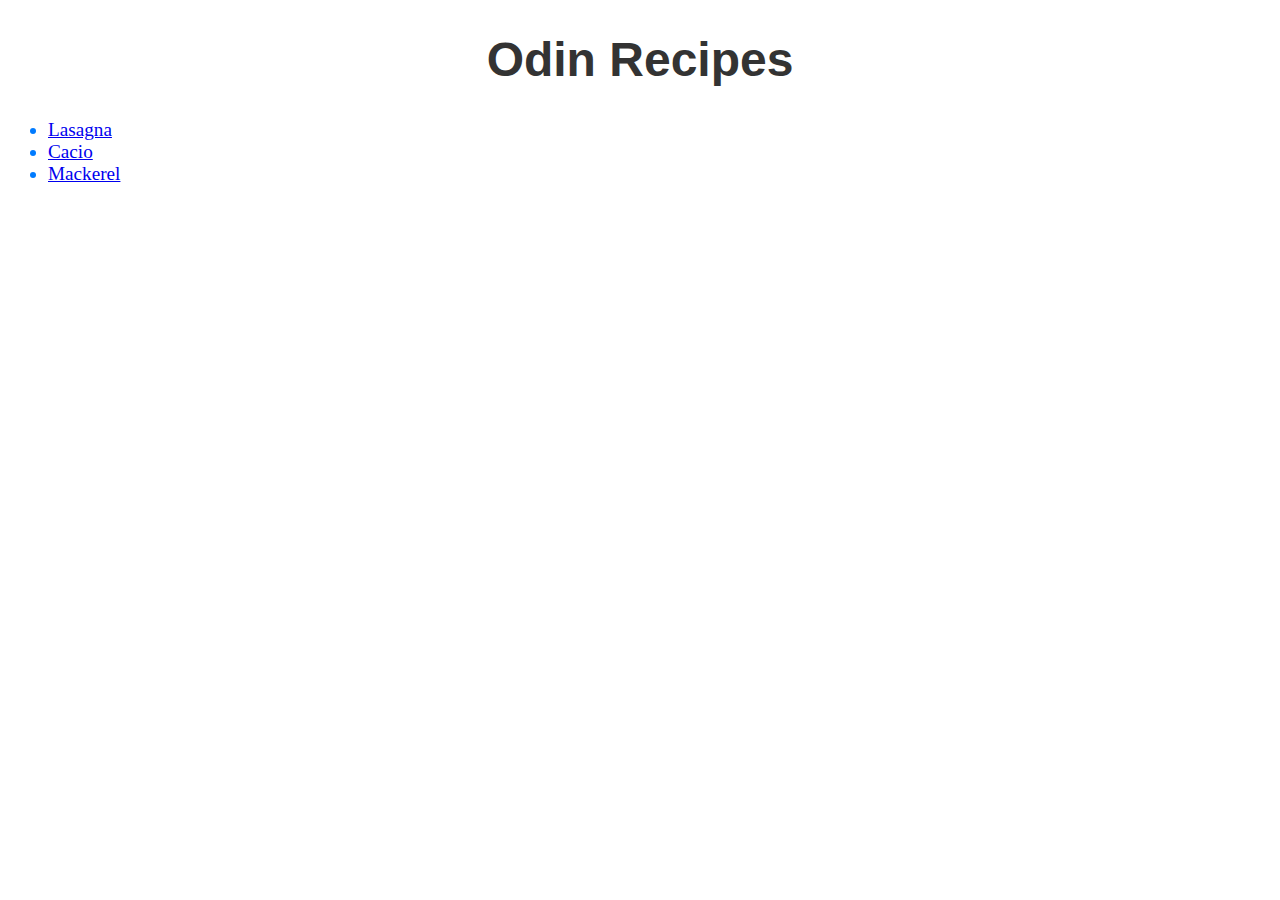
<file: index.html>
<!DOCTYPE html>
<html lang="en">
<head>
    <link rel="stylesheet" href="css/styles.css">
    <meta charset="UTF-8">
    <meta http-equiv="X-UA-Compatible" content="IE=edge">
    <meta name="viewport" content="width=device-width, initial-scale=1.0">
    <title>Document</title>
</head>
<body>
    <div class="heading">
        <h1>Odin Recipes</h1>
    </div>
    <div class="links">
        <ul>
            <li><a href="recipes/lasagna.html">Lasagna</a></li>
            <li><a href="recipes/cacio.html">Cacio</a></li>
            <li><a href="recipes/mackerel.html">Mackerel</a></li>
        </ul>
    </div>
    
</body>
</html>
</file>
<file: css/styles.css>
.heading {
        font-family: Arial, Helvetica, sans-serif;
        font-weight: bold;
        color: #333;
        margin: auto;
        font-size: 24px;
        text-align: center;
}

.links {
    color: #007bff;
    text-decoration: none;
    font-size: larger;
    display: block;
    margin-bottom: 10px;
}

.links:visited {
    color: #ba2be2;
}

.links:hover {
    color: #ff4500;
    text-decoration: underline;
}

.links:active {
    color: #dc1430;
}
</file>
